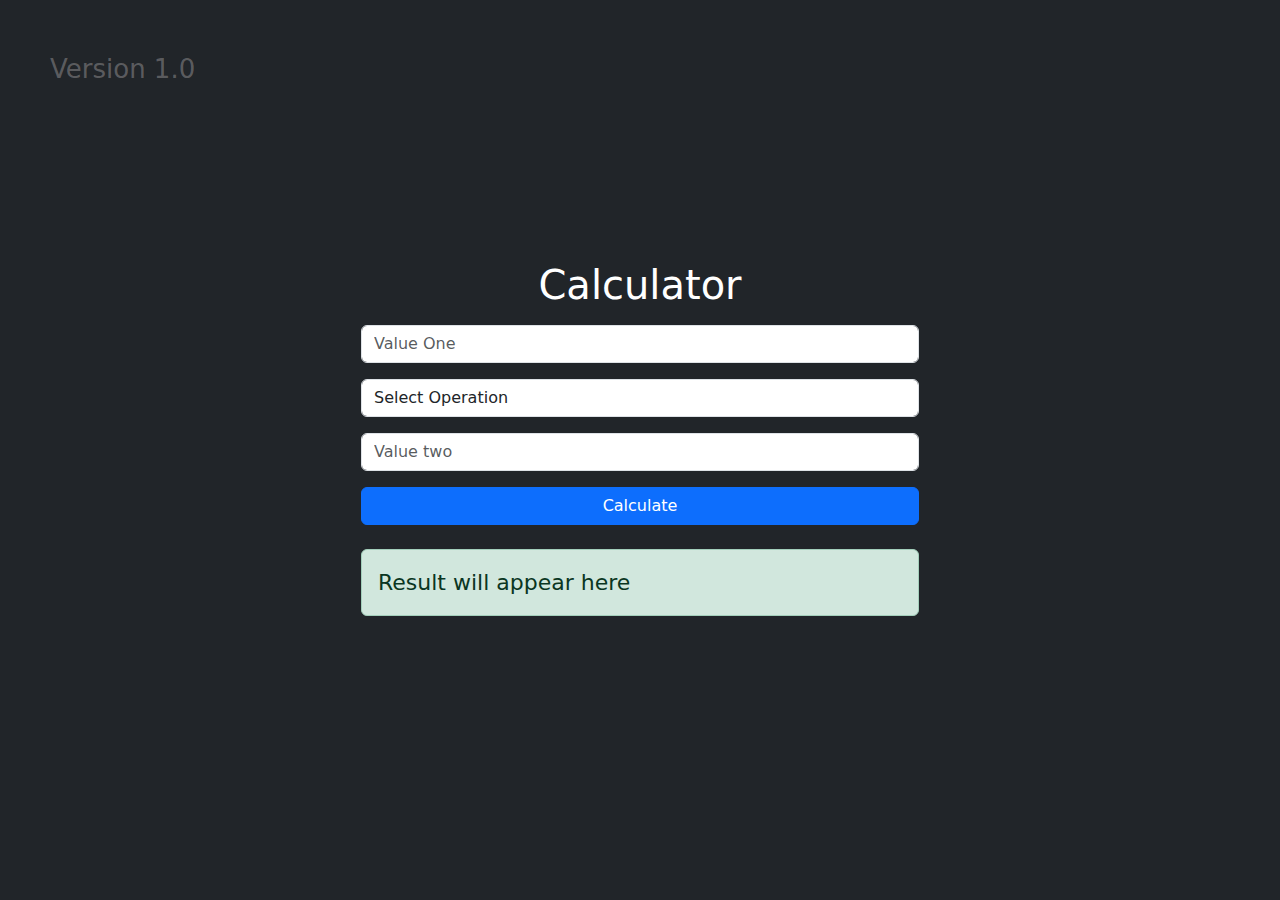
<file: calculator/index.html>
<!DOCTYPE html>
<html lang="en">

<head>
    <meta charset="UTF-8">
    <meta name="viewport" content="width=device-width, initial-scale=1.0">
    <title>Calculator</title>
    <link rel="stylesheet" href="./assets/css/bootstrap.min.css">
    <link rel="stylesheet" href="./assets/css/custom.css">
</head>

<body class="bg-dark">
    <div class="container ofset-2 d-flex justify-content-center align-items-center">
        <div class="wrapper w-50 sm-w-100">
            <h1 class="text-center mb-3 text-white">Calculator</h1>
            <div class="mb-3">
                <input type="text" class="form-control" id="inp1" placeholder="Value One">
            </div>

            <div class="mb-3">
                <select id="operation" class="form-control">
                    <option>Select Operation</option>
                    <option value="+">Addition (+)</option>
                    <option value="-">Subtraction (-)</option>
                    <option value="*">Multiplication (*)</option>
                    <option value="/">Division (/)</option>
                </select>
            </div>

            <div class="mb-3">
                <input type="text" class="form-control" id="inp2" placeholder="Value two">
            </div>
            <button class="checkBtn btn btn-primary w-100">Calculate</button>
            <div class="result alert alert-success my-4">Result will appear here</div>
        </div>
    </div>
    <!-- Version message  -->
    <span class="text-whit version">Version 1.0</span>
</body>
<script src="./assets/js/custom.js"></script>

</html>
</file>
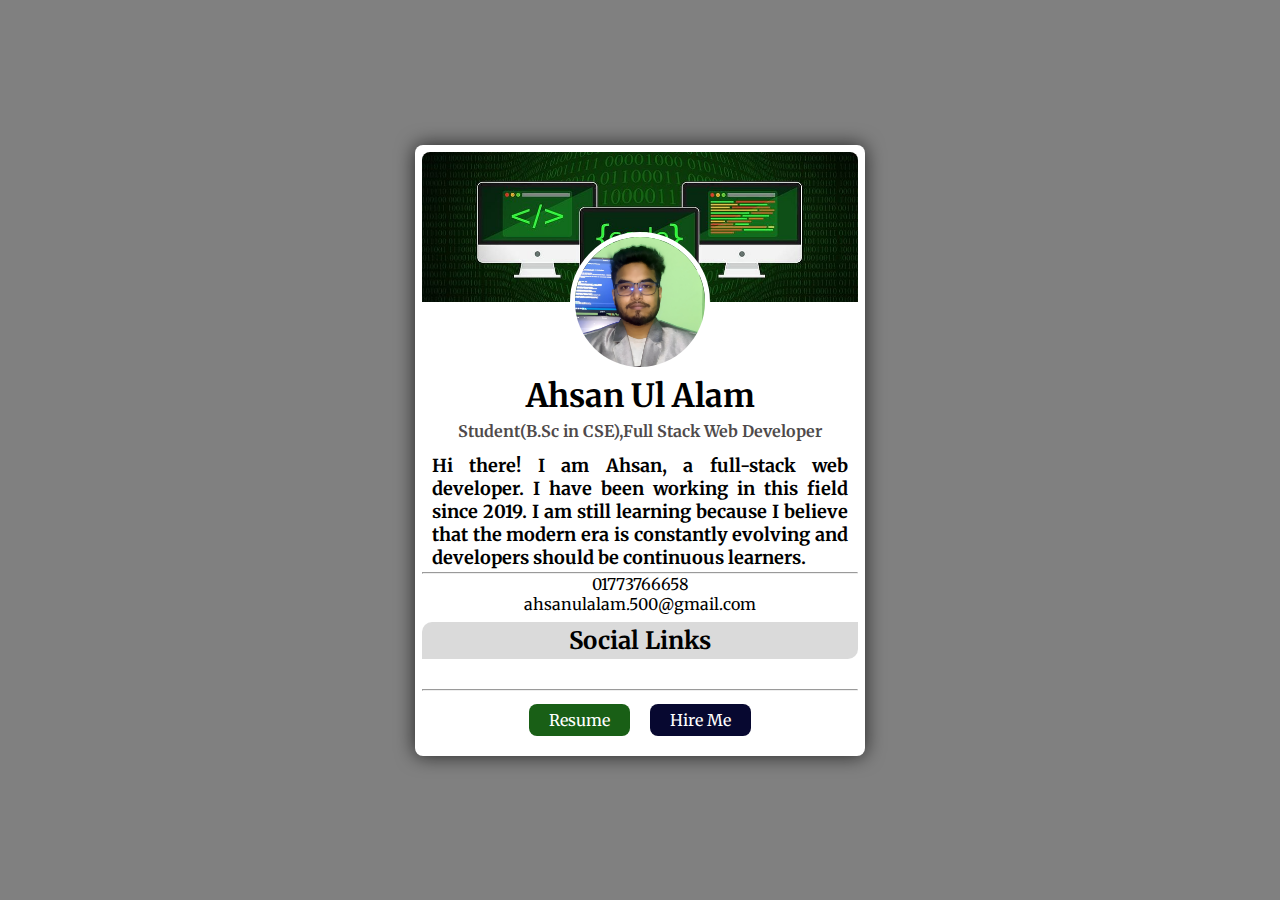
<file: profile_card/index.html>
<!DOCTYPE html>
<html lang="en">

<head>
    <meta charset="UTF-8">
    <meta name="viewport" content="width=device-width, initial-scale=1.0">
    <link rel="shortcut icon" href="./assets/img/fevicon.png" type="image/x-icon">
    <link rel="stylesheet" href="./assets/css/style.css">
    <link rel="stylesheet" href="https://cdnjs.cloudflare.com/ajax/libs/font-awesome/6.5.1/css/all.min.css"
        integrity="sha512-DTOQO9RWCH3ppGqcWaEA1BIZOC6xxalwEsw9c2QQeAIftl+Vegovlnee1c9QX4TctnWMn13TZye+giMm8e2LwA=="
        crossorigin="anonymous" referrerpolicy="no-referrer" />
    <link rel="preconnect" href="https://fonts.googleapis.com">
    <link rel="preconnect" href="https://fonts.gstatic.com" crossorigin>
    <link
        href="https://fonts.googleapis.com/css2?family=Merriweather:ital,wght@0,300;0,400;0,700;0,900;1,300;1,400;1,700;1,900&display=swap"
        rel="stylesheet">
    <title>Profile Card</title>
</head>

<body>
    <!-- Wrapper start here  -->
    <div class="wrapper">
        <div class="card">
            <div class="card-header"></div>
            <img class="profile-pic" src="./assets/img/profile-pic.png" alt="Profile_Pic">
            <div class="card-body">
                <h1>Ahsan Ul Alam</h1>
                <h4 class="muted">Student(B.Sc in CSE),Full Stack Web Developer</h4>
                <h3 class="description">Hi there! I am Ahsan, a full-stack web developer. I have been working in this
                    field since 2019.
                    I am still learning because I believe that the modern era is constantly evolving and developers
                    should be continuous learners.
                </h3>
                <hr>
            <div>
                <i class="contact fa fa-mobile"></i> 01773766658 <br>
                <i class="contact fa fa-envelope"></i> ahsanulalam.500@gmail.com
            </div>
            </div>
            <div class="card-footer">
                <h2 class="heading">Social Links </h2>
                <div class="social-links">
                    <a href="https://facebook.com/ahsan.alam.bd/" target="_blank">
                        <i class="icon facebook fa-brands fa-square-facebook"></i>
                    </a>
                    <a href="https://youtube.com/@arwebacademy/">
                        <i class="icon youtube fa-brands fa-youtube"></i>
                    </a>
                    <a href="https://github.com/ahsan-ul-alam">
                        <i class="icon github fa-brands fa-github"></i>
                    </a>
                    <a href="https://twitter.com/ahsan_ul_alam">
                        <i class="icon twitter fa-brands fa-square-twitter"></i>
                    </a>
                    <a href="https://www.linkedin.com/in/md-ahsan-ul-alam/">
                        <i class="icon linkedin fa-brands fa-linkedin"></i>
                    </a>
                </div>
                <hr>
                <div class="btn-group">
                    <a href="#" class="btn resume">Resume</a>
                    <a href="#" class="btn hireme">Hire Me</a>
                </div>
            </div>
        </div>
    </div>
    <!-- wrapper ends here  -->

</body>

</html>
</file>
<file: calculator/assets/css/custom.css>
.container {
    height: 100vh !important;
}
.result {
    font-size: 22px;
}
.version {
    position: absolute;
    top: 50px;
    left: 50px;
    color: #c9c4c45c;
    font-size: 26px;
}
</file>
<file: profile_card/assets/css/style.css>
* {
    margin: 0;
    padding: 0;
    box-sizing: border-box;
}
body {
    background:gray;
    font-family: "Merriweather", serif;
}

.wrapper {
    height: 100vh;
    width: 100%;
    display: flex;
    justify-content: center;
    align-items: center;
    flex-wrap: wrap;
}

/* Left containers css start here  */
.card {
    height: fit-content;
    max-width: 450px;
    padding: 7px;
    border-radius: 8px;
    background: #fff;
    box-shadow: 0px 0px 19px 0px rgba(6, 5, 5, 0.75);
    text-align: center;
}
.card-header {
    height: 150px;
    border-radius: 8px 8px 0px 0px;
    background: url("../img/cover.jpg");
    background-position: center;
    background-size: cover;
}
.profile-pic{
    height: 140px;
    width: 140px;
    margin-top: -70px;
    border: 5px solid #fff;
    border-radius: 50%;
}
.description{
    text-align: justify;
    font-size: 18px;
    padding: 3px 10px;
    border-radius: 5px;
}
.card-footer{
    margin: 8px 0;
}
.social-links{
    display: flex;
    justify-content: space-around;
    padding: 5px 2px;
    margin: 10px 5px;
}
.icon{
    font-size:30px;
}

.btn-group{
    display: flex;
    justify-content: center;
    align-items: center;
    margin: 8px 0;
}

.btn{
    text-decoration: none;
    padding: 6px 20px;
    margin: 5px 10px;
    border-radius: 8px;
}
.hireme{
    background: #070830;
    color: #fff;
}
.resume{
    color: #fff;
    background: #195F16;
}



/* =================================================== 
================== Additional Css ==================== 
====================================================*/

.muted{
    color: #291f1fcf;
    margin: 5px 0 10px 0;
}
.text-left{
    padding: 5px 0;
    text-align: left;
}
.heading{
    padding: 3px;
    background: #7a7a7a47;
    border-radius: 10px 0 10px 0;
}
.contact{
    font-size: 16px;
    color:#08851b ;
}
.youtube{
    color: red;
}
.facebook{
    color: #4267B2;
}
.twitter{
    color: #1DA1F2;
}
.linkedin{
    color: #0077b5;
}
.github{
    color: 	#24292e;
}
</file>
